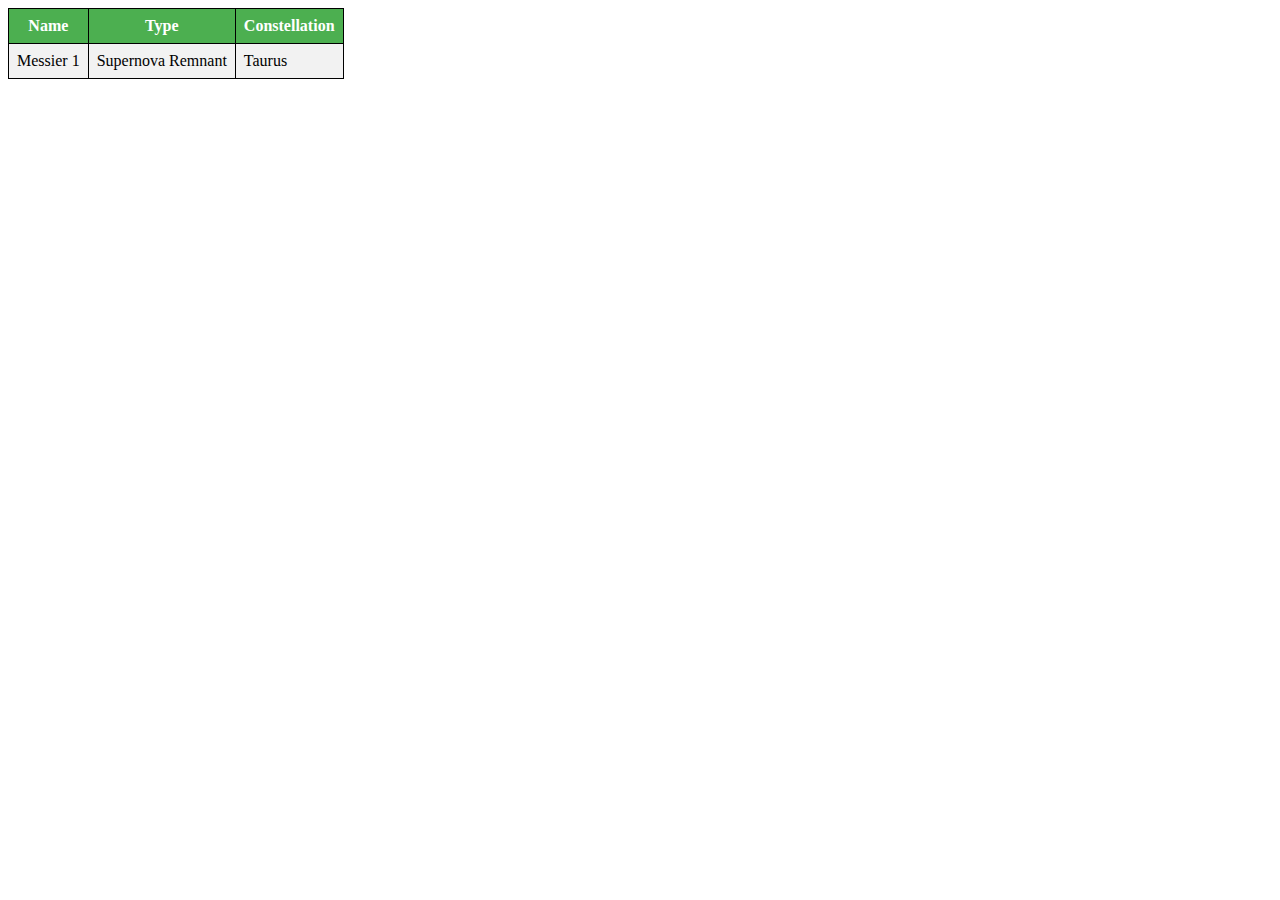
<file: index.html>
<!DOCTYPE html>
<html>
<head>
  <title>messier-objects</title>
  <link rel="stylesheet" type="text/css" href="style.css">
</head>
<body>
  <table>
    <tr>
      <th>Name</th>
      <th>Type</th>
      <th>Constellation</th>
    </tr>
    <tr>
      <td>Messier 1</td>
      <td>Supernova Remnant</td>
      <td>Taurus</td>
    </tr>
  </table>
</body>
</html>
</file>
<file: style.css>
table {
  border-collapse: collapse;
}

th, td {
  border: 1px solid black;
  padding: 8px;
}

tr:nth-child(even) {
  background-color: #f2f2f2;
}

th {
  background-color: #4caf50;
  color: white;
}
</file>
